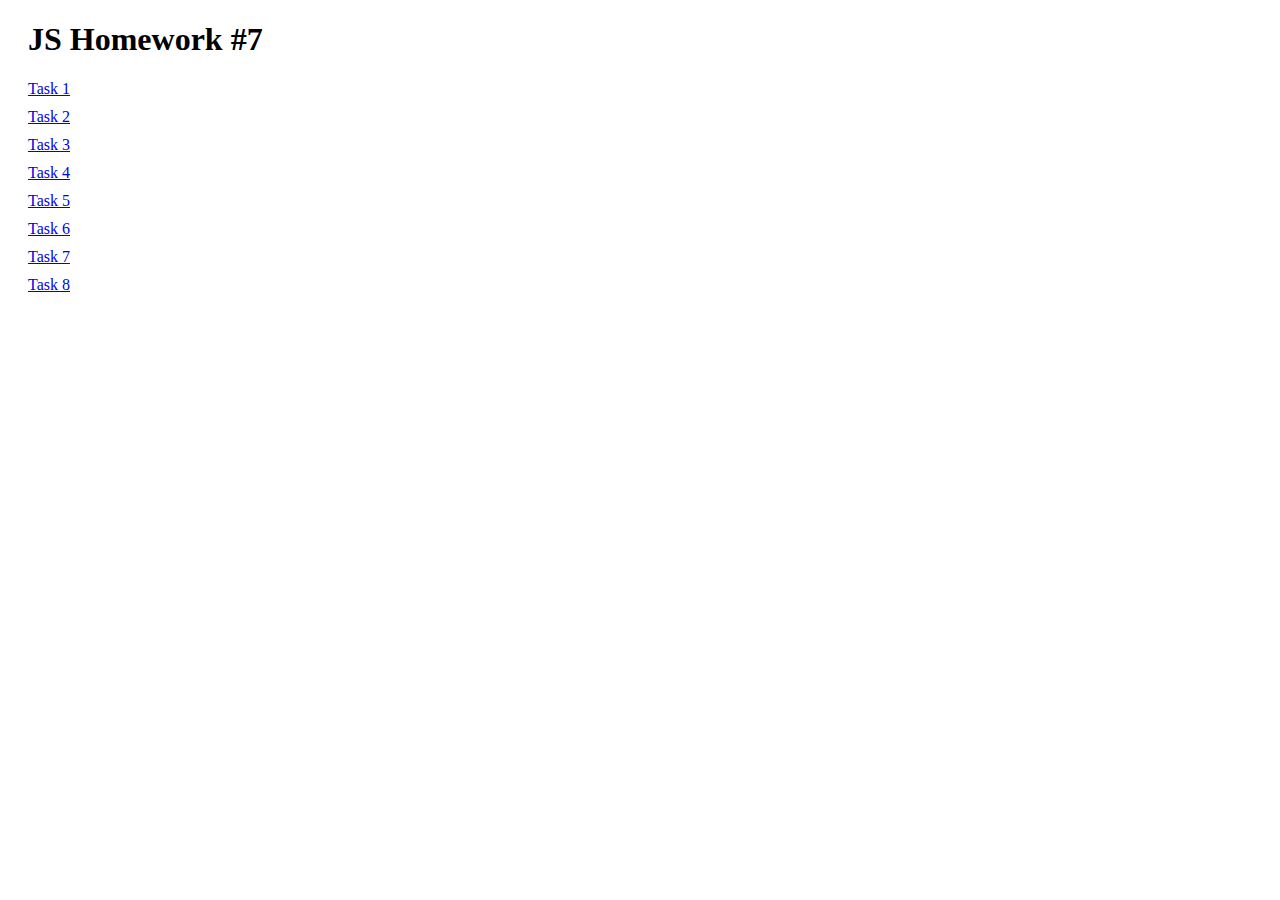
<file: index.html>
<!DOCTYPE html>
<html lang="en">
<head>
    <meta charset="UTF-8">
    <meta http-equiv="X-UA-Compatible" content="IE=edge">
    <meta name="viewport" content="width=device-width, initial-scale=1.0">
    <title>JS Homework #7</title>
    <link rel="stylesheet" href="./main.css">
</head>
<body>
  <div class="container">
        <h1>JS Homework #7</h1>
        <ul>
            <li><a href="./task-1.html">Task 1</a></li>
            <li><a href="./task-2.html">Task 2</a></li>
            <li><a href="./task-3.html">Task 3</a></li>
            <li><a href="./task-4.html">Task 4</a></li>
            <li><a href="./task-5.html">Task 5</a></li>
            <li><a href="./task-6.html">Task 6</a></li>
            <li><a href="./task-7.html">Task 7</a></li>
            <li><a href="./task-8.html">Task 8</a></li>
        </ul>
  </div>

</body>
</html>
</file>
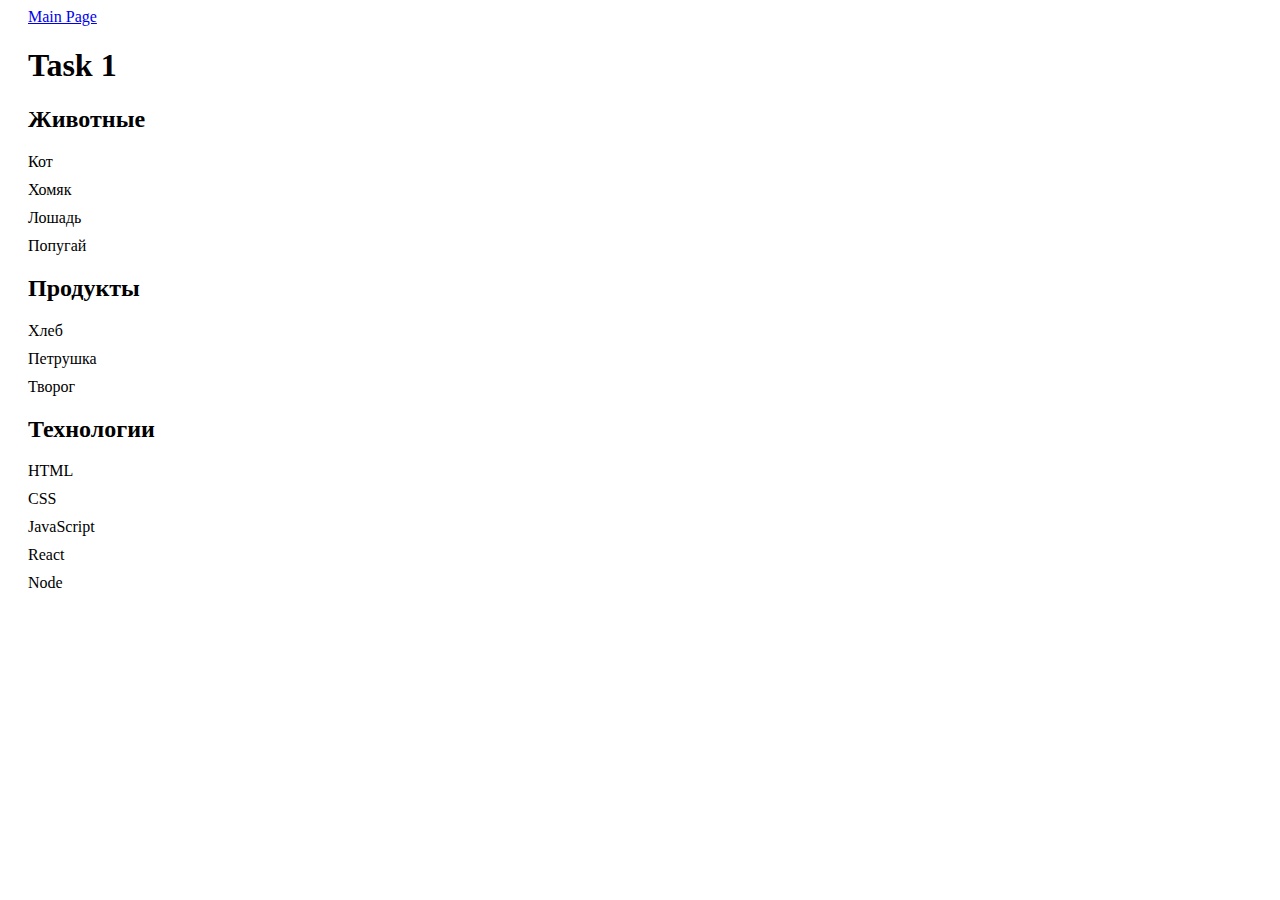
<file: task-1.html>
<!DOCTYPE html>
<html lang="en">

<head>
    <meta charset="UTF-8">
    <meta http-equiv="X-UA-Compatible" content="IE=edge">
    <meta name="viewport" content="width=device-width, initial-scale=1.0">
    <title>Task 1</title>
    <link rel="stylesheet" href="./main.css">
</head>

<body>
    <div class="container">
        <a href="./index.html">Main Page</a>
        <h1>Task 1</h1>
        <ul id="categories">
            <li class="item">
                <h2>Животные</h2>
                <ul>
                    <li>Кот</li>
                    <li>Хомяк</li>
                    <li>Лошадь</li>
                    <li>Попугай</li>
                </ul>
            </li>
            <li class="item">
                <h2>Продукты</h2>
        
                <ul>
                    <li>Хлеб</li>
                    <li>Петрушка</li>
                    <li>Творог</li>
                </ul>
            </li>
            <li class="item">
                <h2>Технологии</h2>
        
                <ul>
                    <li>HTML</li>
                    <li>CSS</li>
                    <li>JavaScript</li>
                    <li>React</li>
                    <li>Node</li>
                </ul>
            </li>
        </ul>
    </div>

<script src="./js/task-1.js" type="module"></script>
</body>

</html>
</file>
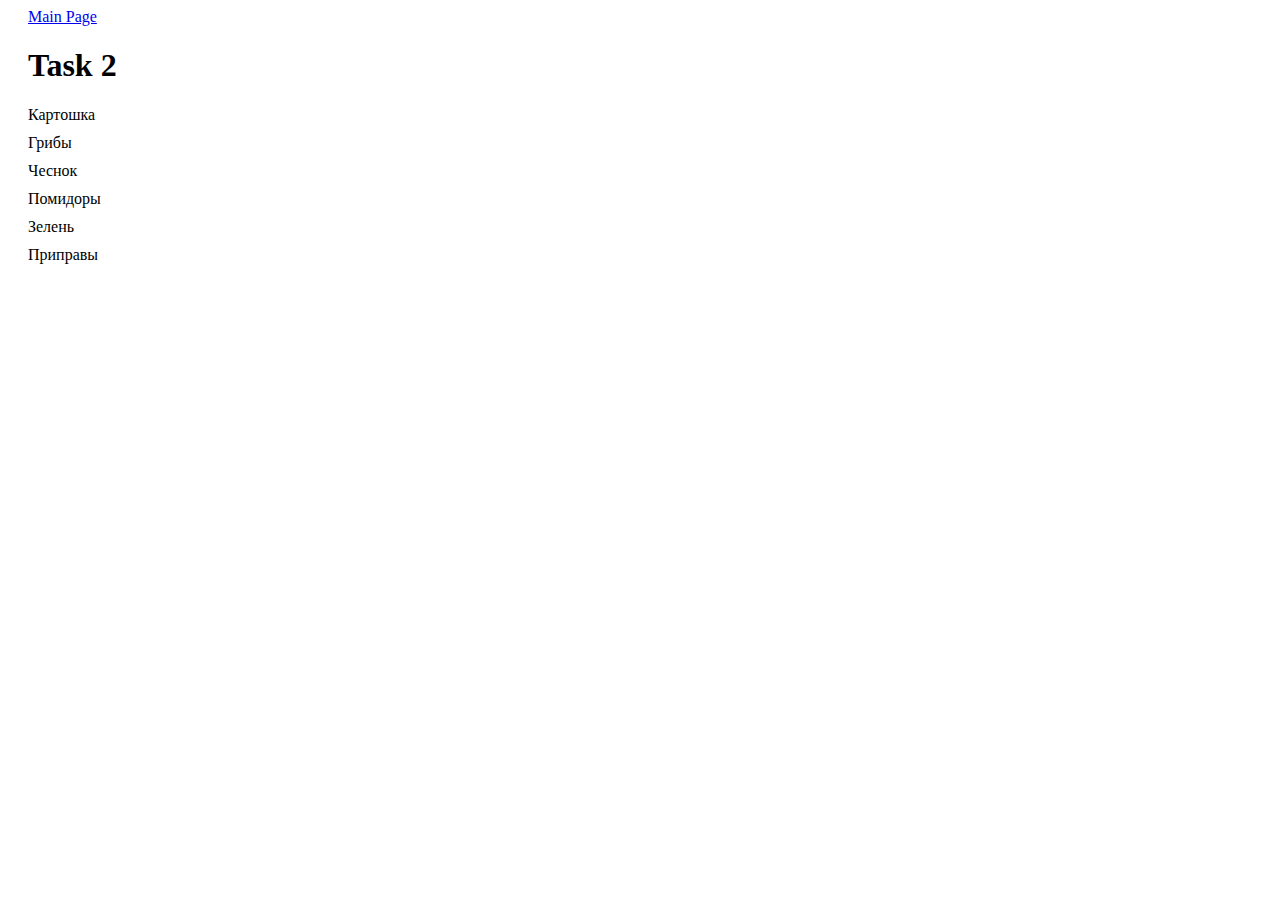
<file: task-2.html>
<!DOCTYPE html>
<html lang="en">
<head>
    <meta charset="UTF-8">
    <meta http-equiv="X-UA-Compatible" content="IE=edge">
    <meta name="viewport" content="width=device-width, initial-scale=1.0">
    <title>Task 2</title>
    <link rel="stylesheet" href="./main.css">
</head>
<body>
    <div class="container">
        <a href="./index.html">Main Page</a>
        <h1>Task 2</h1>
        <ul id="ingredients"></ul>
    </div>

    <script src="./js/task-2.js" type="module"></script>
</body>
</html>
</file>
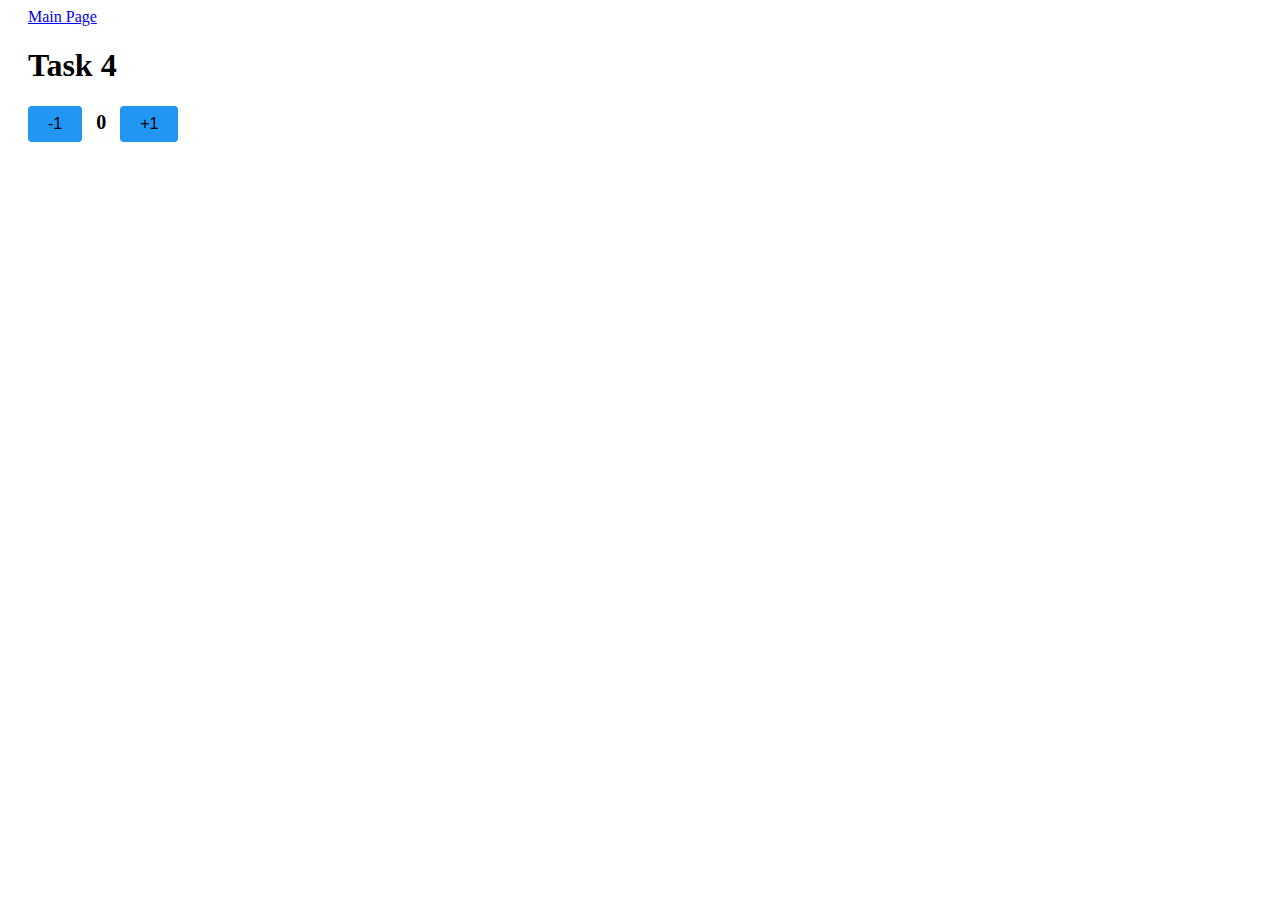
<file: task-4.html>
<!DOCTYPE html>
<html lang="en">
<head>
    <meta charset="UTF-8">
    <meta http-equiv="X-UA-Compatible" content="IE=edge">
    <meta name="viewport" content="width=device-width, initial-scale=1.0">
    <title>Task 4</title>
    <link rel="stylesheet" href="./main.css">
</head>
<body>
   <div class="container">
        <a href="./index.html">Main Page</a>
        <h1>Task 4</h1>
        <div id="counter">
            <button type="button" data-action="decrement" class="button">-1</button>
            <span id="value" class="counter-interface">0</span>
            <button type="button" data-action="increment" class="button">+1</button>
        </div>
   </div>

    <script src="./js/task-4.js" type="module"></script>
</body>
</html>
</file>
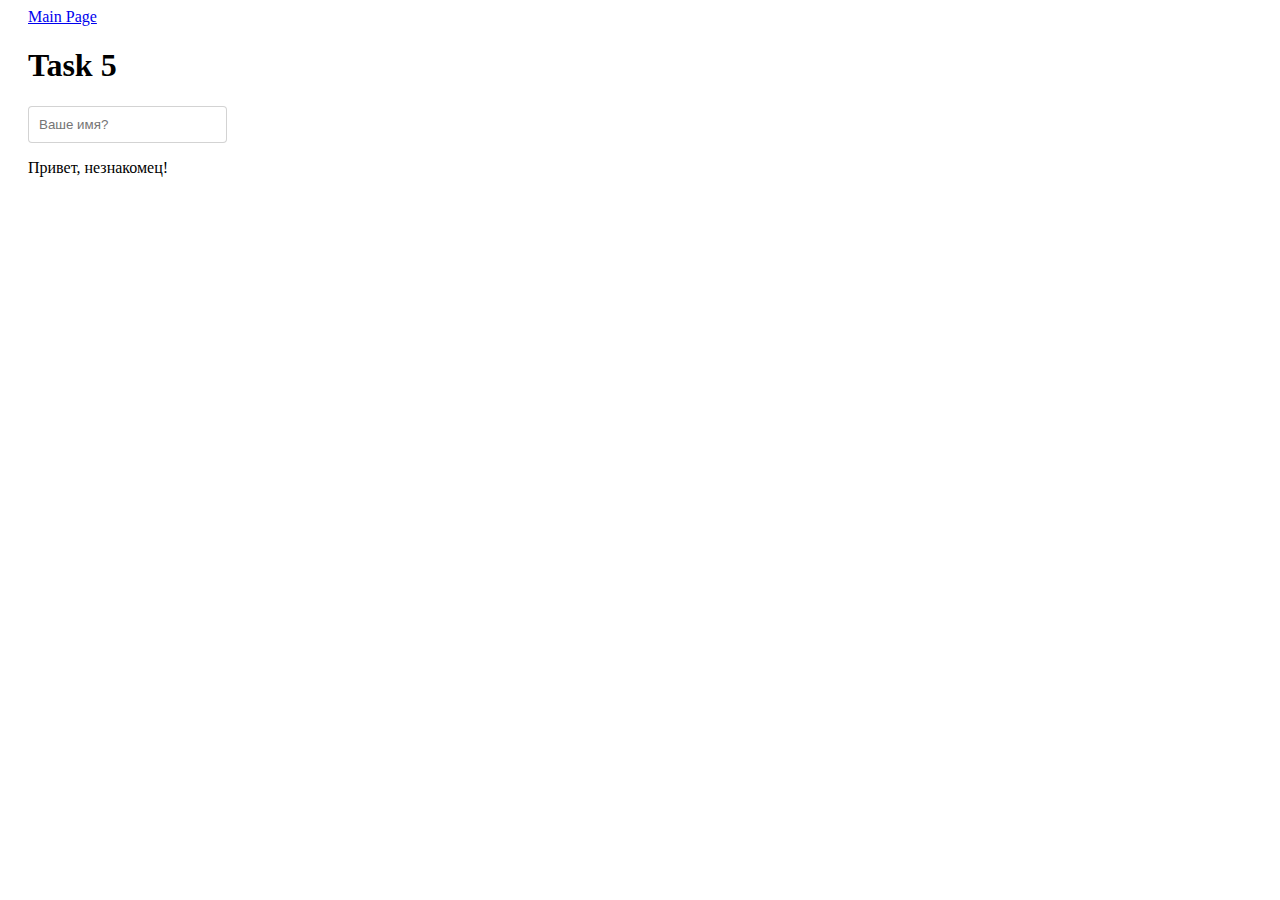
<file: task-5.html>
<!DOCTYPE html>
<html lang="en">
<head>
    <meta charset="UTF-8">
    <meta http-equiv="X-UA-Compatible" content="IE=edge">
    <meta name="viewport" content="width=device-width, initial-scale=1.0">
    <title>Task 5</title>
    <link rel="stylesheet" href="./main.css">
</head>
<body>
   <div class="container">
        <a href="./index.html">Main Page</a>
        <h1>Task 5</h1>
        <input type="text" placeholder="Ваше имя?" id="name-input" class="input"/>
        <p>Привет, <span id="name-output">незнакомец</span>!</p>
   </div>

    <script src="./js/task-5.js" type="module"></script>
</body>
</html>
</file>
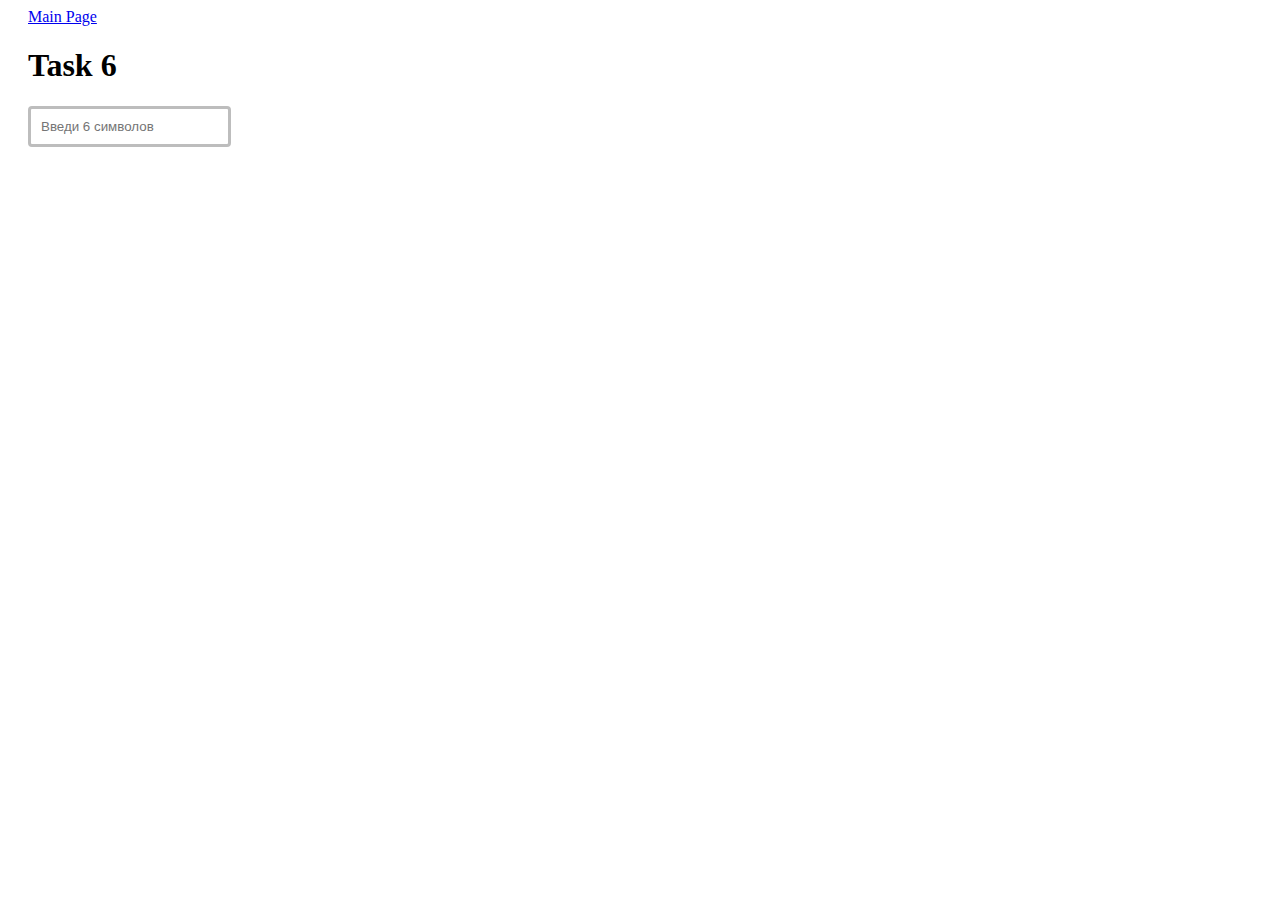
<file: task-6.html>
<!DOCTYPE html>
<html lang="en">
<head>
    <meta charset="UTF-8">
    <meta http-equiv="X-UA-Compatible" content="IE=edge">
    <meta name="viewport" content="width=device-width, initial-scale=1.0">
    <title>Task 6</title>
    <link rel="stylesheet" href="./main.css">
</head>
<body>
    <div class="container">
        <a href="./index.html">Main Page</a>
        <h1>Task 6</h1>
        <input type="text" id="validation-input" data-length="6" placeholder="Введи 6 символов" class="input-line"/>
    </div>

    <script src="./js/task-6.js" type="module"></script>
</body>
</html>
</file>
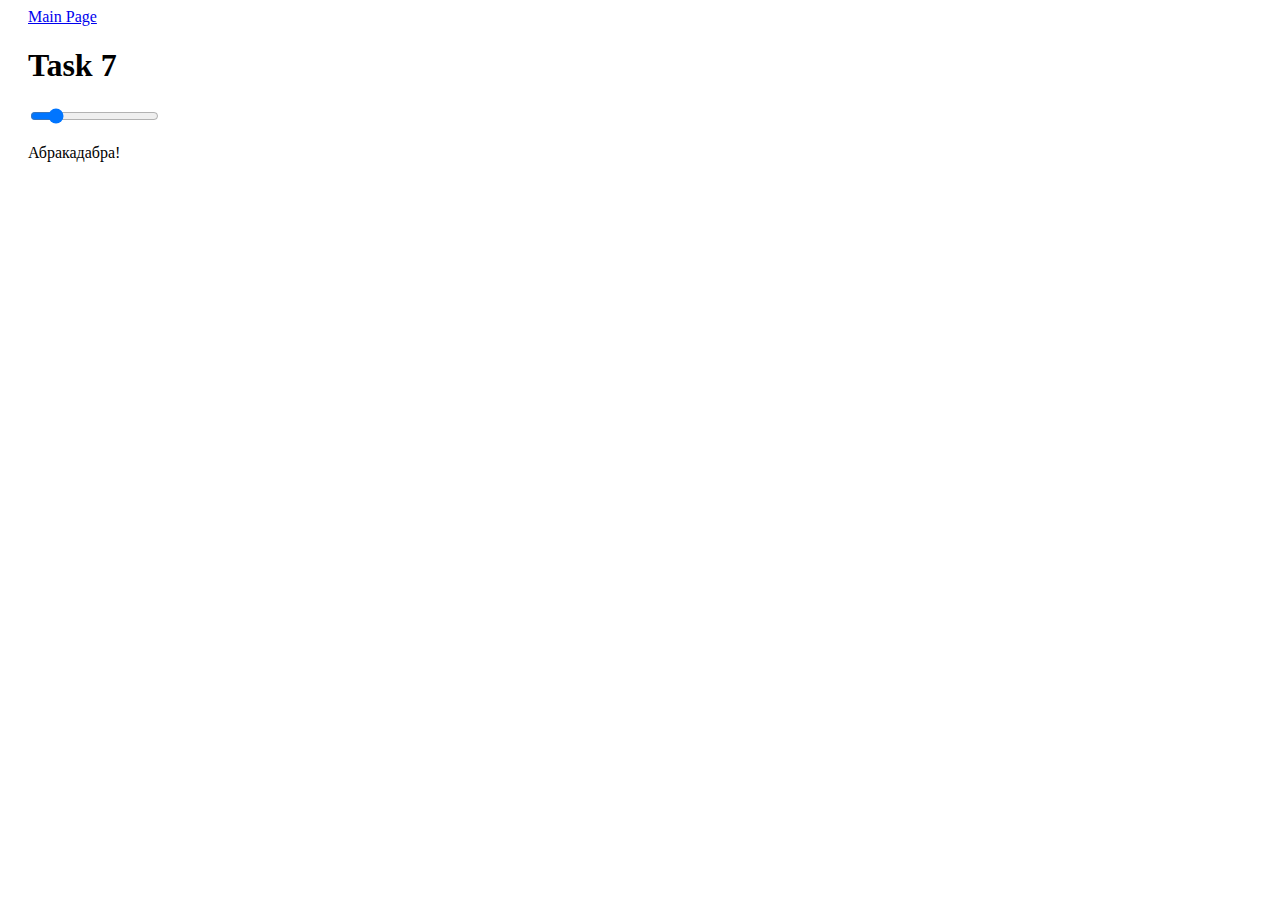
<file: task-7.html>
<!DOCTYPE html>
<html lang="en">
<head>
    <meta charset="UTF-8">
    <meta http-equiv="X-UA-Compatible" content="IE=edge">
    <meta name="viewport" content="width=device-width, initial-scale=1.0">
    <title>Task 7</title>
    <link rel="stylesheet" href="./main.css">
</head>
<body>
    <div class="container">
        <a href="./index.html">Main Page</a>
        <h1>Task 7</h1>
        <input id="font-size-control" type="range" class="input-item"/>
        <br />
        <span id="text">Абракадабра!</span>
    </div>

    <script src="./js/task-7.js" type="module"></script>
</body>
</html>
</file>
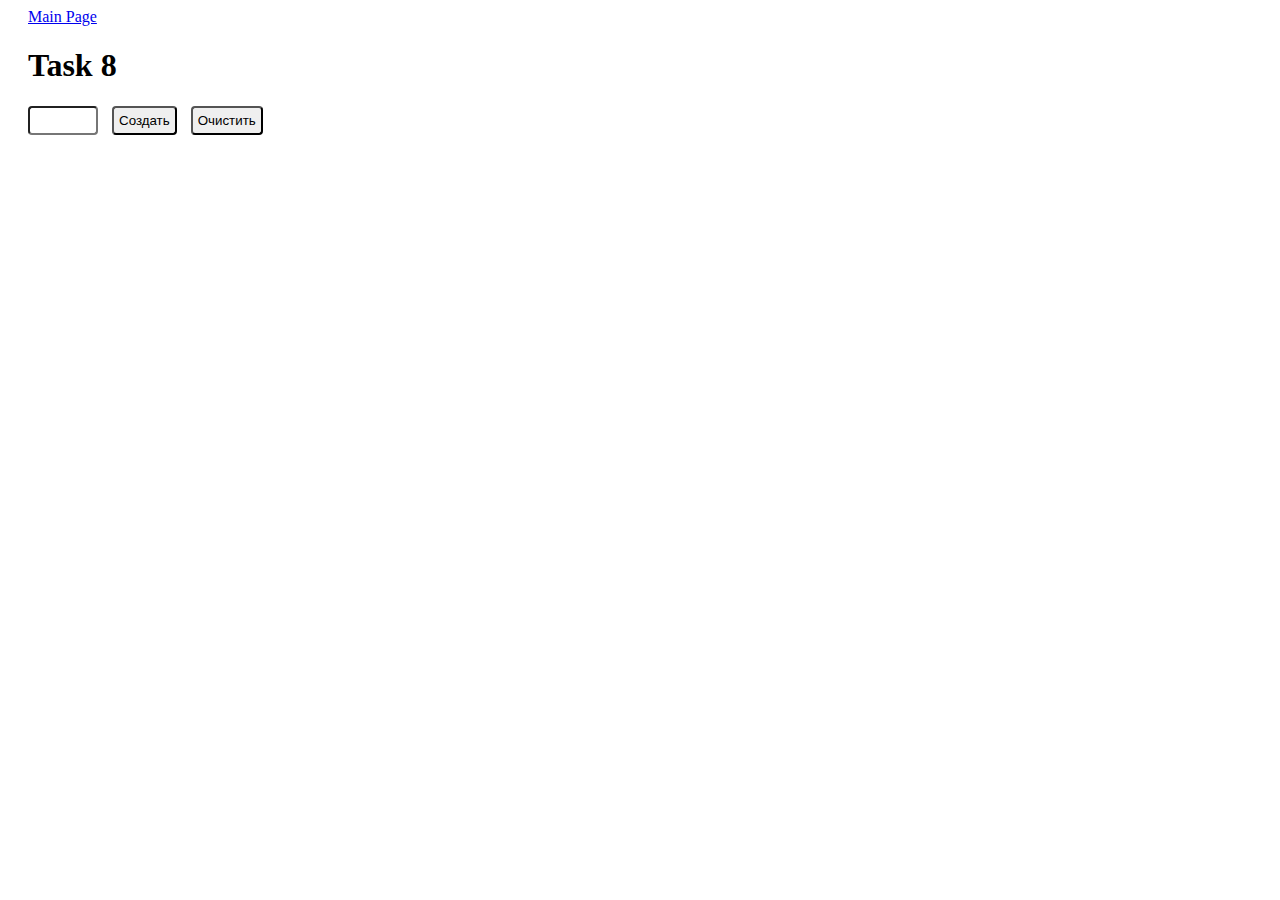
<file: task-8.html>
<!DOCTYPE html>
<html lang="en">
<head>
    <meta charset="UTF-8">
    <meta http-equiv="X-UA-Compatible" content="IE=edge">
    <meta name="viewport" content="width=device-width, initial-scale=1.0">
    <title>Task 8</title>
    <link rel="stylesheet" href="./main.css">
</head>
<body>
   <div class="container">
        <a href="./index.html">Main Page</a>
        <h1>Task 8</h1>
        <div id="controls" class="controls">
            <input type="number" min="0" max="100" step="1" class="item" />
            <button type="button" data-action="render" class="item">Создать</button>
            <button type="button" data-action="destroy" class="item">Очистить</button>
        </div>
        
        <div id="boxes" class="boxes"></div>
   </div>

    <script src="./js/task-8.js" type="module"></script>
</body>
</html>
</file>
<file: main.css>
/* General */

ul {
  list-style: none;
  padding: 0;
  margin: 0;
}

li {
  margin-top: 10px;
}

img {
  display: block;
  max-width: 100%;
  height: auto;
}

.container {
  padding-left: 20px;
  padding-right: 20px;
}

/* Task 3 */

.gallery {
  display: flex;
  flex-wrap: wrap;
}
.gallery .item {
  width: calc((100% - 40px) / 3);
  margin-right: 20px;
}
.gallery .item:nth-child(3n) {
  margin-right: 0;
}

/* Task 4 */
.counter-interface {
  margin-left: 10px;
  margin-right: 10px;
  font-weight: 700;
  font-size: 20px;
  line-height: 1.62;
}

.button {
  border: none;
  border-radius: 4px;
  padding: 5px 20px;

  background-color: #2196f3;
  font-weight: 500;
  font-size: 16px;
  line-height: 1.62;
}

/* Task 5 */
.input {
  outline: none;
  margin: 0;
  padding: 10px;

  border: 1px solid rgba(33, 33, 33, 0.2);
  border-radius: 4px;
}

/* Task 6 */
.input-line {
  outline: none;
  margin: 0;
  padding: 10px;

  border-radius: 4px;
}

#validation-input {
  border: 3px solid #bdbdbd;
}

#validation-input.valid {
  border-color: #4caf50;
}

#validation-input.invalid {
  border-color: #f44336;
}

/* Task 7 */
.input-item {
  margin-bottom: 20px;
}

/* Task 8 */
.controls {
  margin-bottom: 20px;
}
.controls .item {
  outline: none;
  margin-right: 10px;
  padding: 5px;

  border-radius: 4px;
}
.boxes {
  display: flex;
  flex-wrap: wrap;
}
.boxes .item {
  margin-right: 10px;
}
.boxes .item:last-child {
  margin-right: 0;
}
</file>
